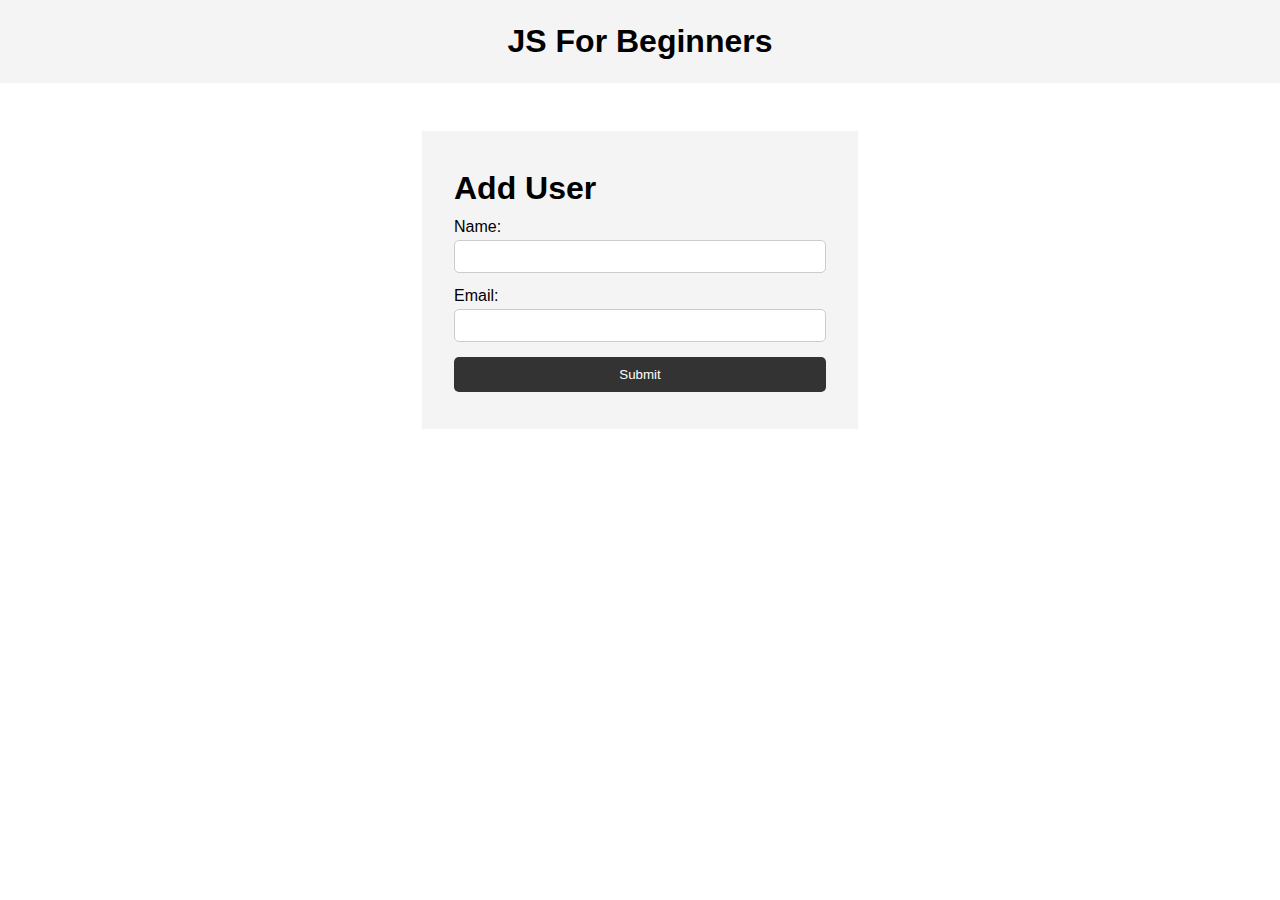
<file: JS CRASH COURSE/index.html>
<!DOCTYPE html>
<html lang="en">
  <head>
    <!-- <meta charset="UTF-8" />
    <meta name="viewport" content="width=device-width, initial-scale=1.0" />
    <meta http-equiv="X-UA-Compatible" content="ie=edge" /> -->
    <title>JS For Beginners</title>
    <link rel="stylesheet" href="style.css">
  </head>
  <body>
    <header>
      <h1>JS For Beginners</h1>
    </header>

    <section class="container">
      <form id="my-form">
        <h1>Add User</h1>
        <div class="msg"></div>
        <div>
          <label for="name">Name:</label>
          <input type="text" id="name">
        </div>
        <div>
          <label for="email">Email:</label>
          <input type="text" id="email">
        </div>
        <input class="btn" type="submit" value="Submit">
      </form>

      <ul id="users"></ul>

      <!-- <ul class="items">
        <li class="item">Item 1</li>
        <li class="item">Item 2</li>
        <li class="item">Item 3</li>
      </ul> -->
    </section>
    

    <script src="main.js"></script>
  </body>
</html>
</file>
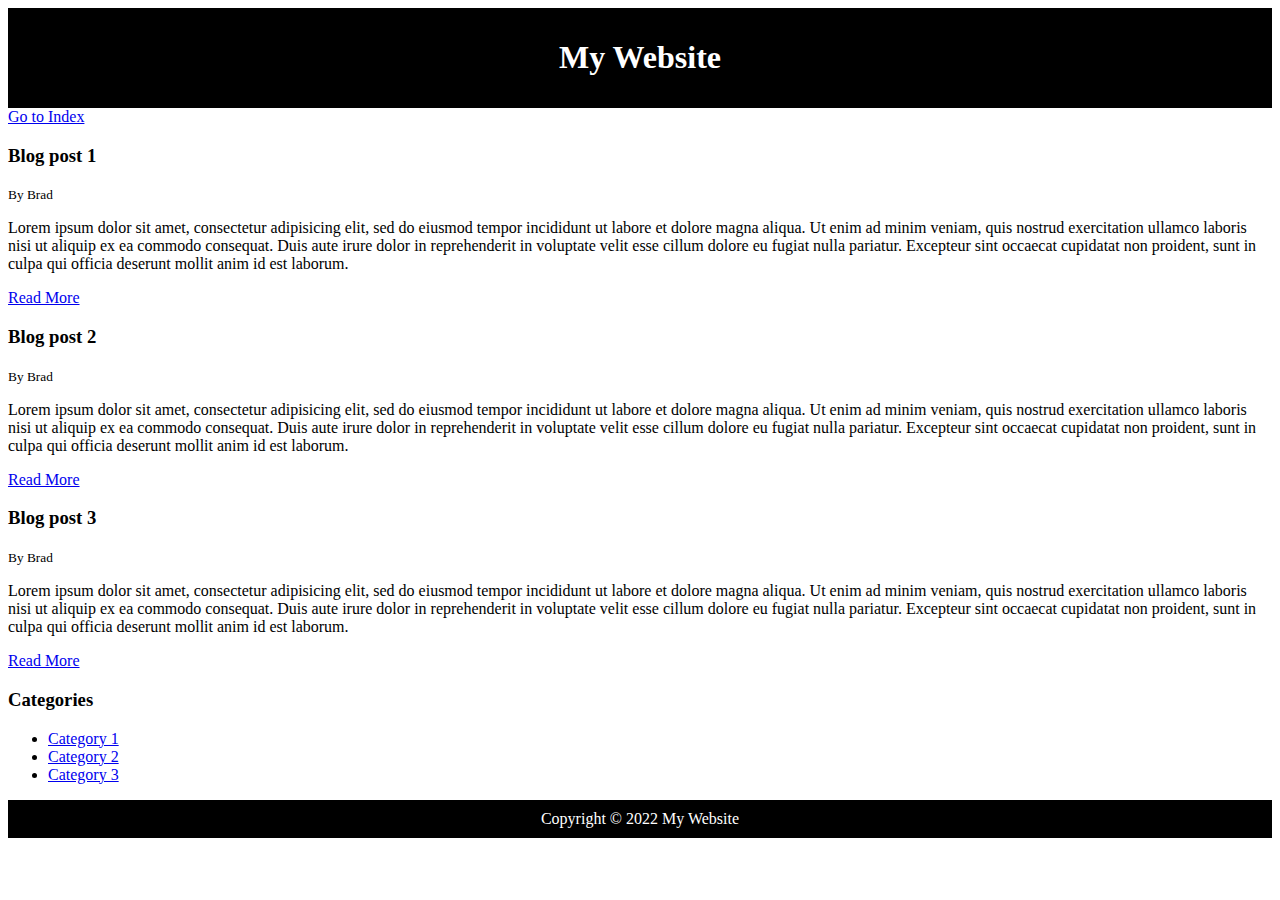
<file: html cheatsheet/MyBlog.html>
<!DOCTYPE html>
<html>
<head>
	<title>My Blog </title>
	<meta name="Description" content="Awesome blog by Brad">
	<meta name="KeyWords" content="Web Design Blog, Web Dev Blog">
	<style type="text/css">
		#main-header{
			text-align: center;
			background-color: black;
			color: white;
			padding: 10px;
		}
		#main-footer{
			text-align: center;
			background-color: black;
			color: white;
			padding: 10px;
		}
	</style>
</head>
<body>
	<header id="main-header">
		<h1>My Website</h1>
	</header>
	<a href="index.html">Go to Index</a>
	<section>
		<article class="post">
			<h3>Blog post 1</h3>
			<small>By Brad</small>
			<p>Lorem ipsum dolor sit amet, consectetur adipisicing elit, sed do eiusmod
			tempor incididunt ut labore et dolore magna aliqua. Ut enim ad minim veniam,
			quis nostrud exercitation ullamco laboris nisi ut aliquip ex ea commodo
			consequat. Duis aute irure dolor in reprehenderit in voluptate velit esse
			cillum dolore eu fugiat nulla pariatur. Excepteur sint occaecat cupidatat non
			proident, sunt in culpa qui officia deserunt mollit anim id est laborum.</p>
			<a href="post.html">Read More</a>
		</article>

		<article class="post">
			<h3>Blog post 2</h3>
			<small>By Brad</small>
			<p>Lorem ipsum dolor sit amet, consectetur adipisicing elit, sed do eiusmod
			tempor incididunt ut labore et dolore magna aliqua. Ut enim ad minim veniam,
			quis nostrud exercitation ullamco laboris nisi ut aliquip ex ea commodo
			consequat. Duis aute irure dolor in reprehenderit in voluptate velit esse
			cillum dolore eu fugiat nulla pariatur. Excepteur sint occaecat cupidatat non
			proident, sunt in culpa qui officia deserunt mollit anim id est laborum.</p>
			<a href="post.html">Read More</a>
		</article>

		<article class="post">
			<h3>Blog post 3</h3>
			<small>By Brad</small>
			<p>Lorem ipsum dolor sit amet, consectetur adipisicing elit, sed do eiusmod
			tempor incididunt ut labore et dolore magna aliqua. Ut enim ad minim veniam,
			quis nostrud exercitation ullamco laboris nisi ut aliquip ex ea commodo
			consequat. Duis aute irure dolor in reprehenderit in voluptate velit esse
			cillum dolore eu fugiat nulla pariatur. Excepteur sint occaecat cupidatat non
			proident, sunt in culpa qui officia deserunt mollit anim id est laborum.</p>
			<a href="post.html">Read More</a>
		</article>
	</section>
	<aside>
		<h3>Categories</h3>
		<nav>
			<ul>
				<li><a href="#">Category 1</a></li>
				<li><a href="#">Category 2</a></li>
				<li><a href="#">Category 3</a></li>
			</ul>
		<nav>
	</aside>
	<footer id="main-footer">Copyright &copy; 2022 My Website</footer>
</body>
</html>
</file>
<file: JS CRASH COURSE/style.css>
* {
    margin: 0;
    padding: 0;
    box-sizing: border-box;
  }
  
  body {
    font-family: Arial, Helvetica, sans-serif;
    line-height: 1.6;
  }
  
  ul {
    list-style: none;
  }
  
  ul li {
    padding: 5px;
    background: #f4f4f4;
    margin: 5px 0;
  }
  
  header {
    background: #f4f4f4;
    padding: 1rem;
    text-align: center;
  }
  
  .container {
    margin: auto;
    width: 500px;
    overflow: auto;
    padding: 3rem 2rem;
  }
  
  #my-form {
    padding: 2rem;
    background: #f4f4f4;
  }
  
  #my-form label {
    display: block;
  }
  
  #my-form input[type='text'] {
    width: 100%;
    padding: 8px;
    margin-bottom: 10px;
    border-radius: 5px;
    border: 1px solid #ccc;
  }
  
  .btn {
    display: block;
    width: 100%;
    padding: 10px 15px;
    border: 0;
    background: #333;
    color: #fff;
    border-radius: 5px;
    margin: 5px 0;
  }
  
  .btn:hover {
    background: #444;
  }
  
  .bg-dark {
    background: #333;
    color: #fff;
  }
  
  .error {
    background: orangered;
    color: #fff;
    padding: 5px;
    margin: 5px;
  }
</file>
